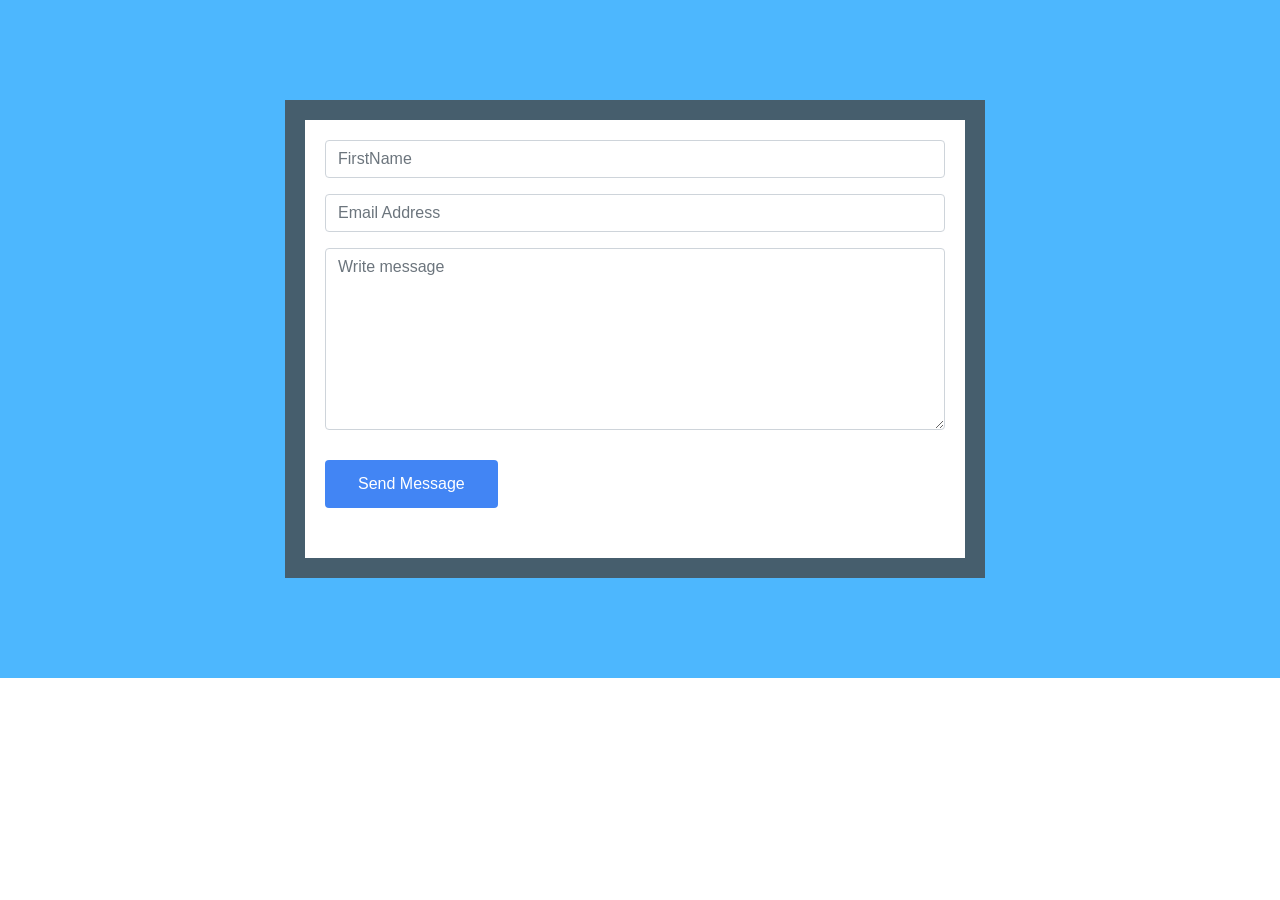
<file: exercice/index.html>
<!DOCTYPE html>
<html lang="en">
<head>
    <link rel="stylesheet" href="style.css">
    <link rel="stylesheet" href="https://maxcdn.bootstrapcdn.com/bootstrap/4.0.0/css/bootstrap.min.css">

</head>
<body>
    <div class="form4 top">
        <div class="container">
            <div class="row">
                <div class="col-md-7 col-md-offset-2">
                    <div class="form-bg">
                        <form class="form" action="post.php" method="post">
                            <div class="form-group"> <label class="sr-only">FirstName</label> <input type="text" name="FirstName" class="form-control" required="" id="nameNine" placeholder="FirstName"> </div>
                            <div class="form-group"> <label class="sr-only">Email</label> <input type="email" name="email" class="form-control" required="" id="emailNine" placeholder="Email Address"> </div>
                            <div class="form-group"> <label class="sr-only">Message</label> <textarea class="form-control" required="" name="Write-message" rows="7" id="messageNine" placeholder="Write message"></textarea> </div> 
                            <button type="submit" class="btn text-center btn-blue">Send Message</button>
                        </form>
                    </div>
                </div>
            </div>
        </div>
    </div>
   
</body>
</html>
</file>
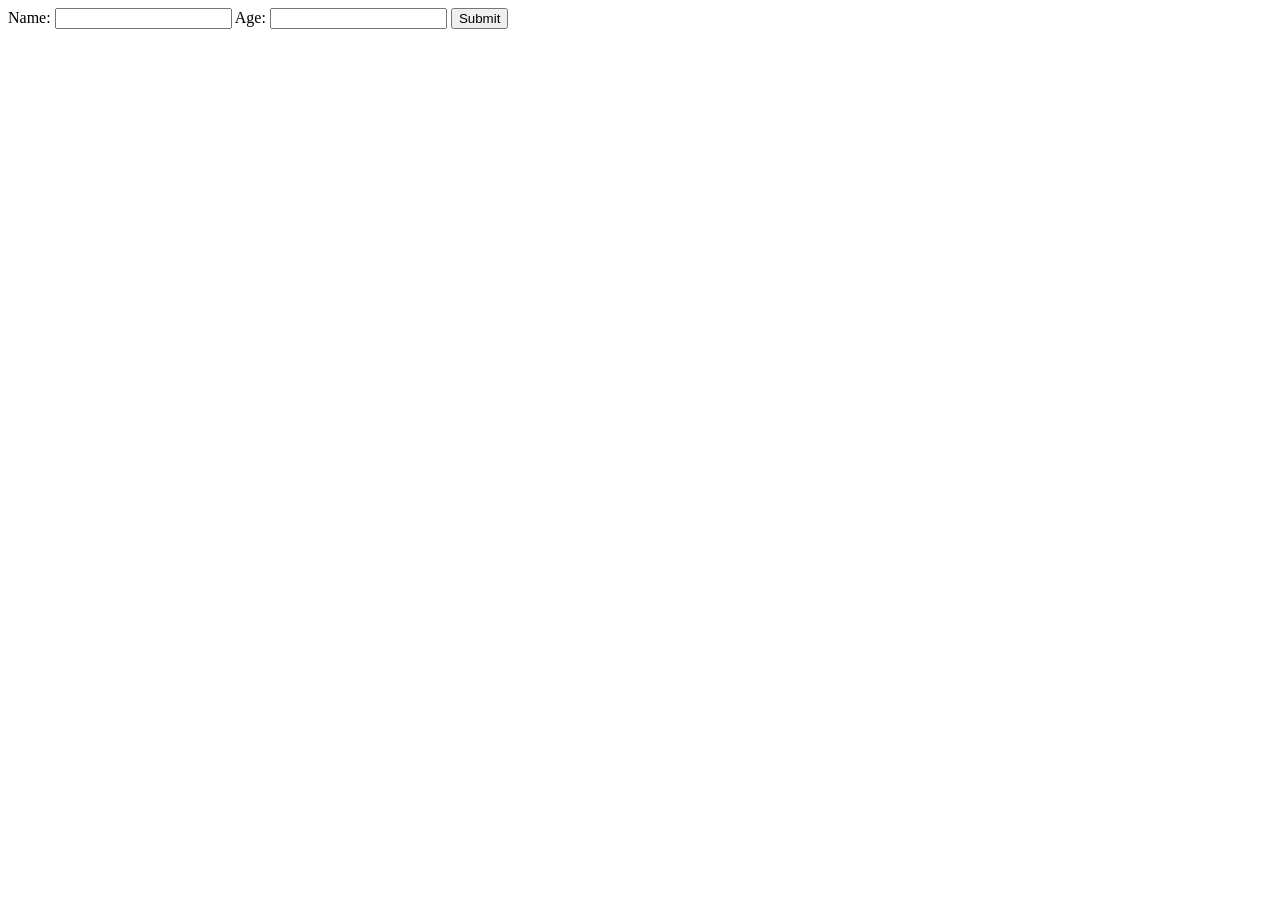
<file: post/index.html>
<!DOCTYPE html>
<html lang="en">
<head>
    <meta charset="UTF-8">
    <meta http-equiv="X-UA-Compatible" content="IE=edge">
    <meta name="viewport" content="width=device-width, initial-scale=1.0">
    <title>Document</title>
</head>


<body>
    <form action="post.php" method="post">
        Name: <input type="text" name="name">
        Age: <input type="text" name="age">
        <input type="submit">
    </form>
</body>
</html>
</file>
<file: exercice/style.css>
.form4 {
    background-color: #4DB7FE;
    background-size: cover
}

.top {
    padding-top: 100px;
    padding-bottom: 100px
    
}

.form-bg {
    background: rgba(68, 68, 65, 0.77);
    padding: 20px
    
    
}
.form-bg {
    margin-left: 200px;
    width: 700px;
}

.form {
    background-color: white !important;
    padding: 20px
}

.form-group {
    margin-bottom: 20px
}

.sr-only {
    position: absolute;
    width: 1px;
    height: 1px;
    padding: 0;
    margin: -1px;
    overflow: hidden;
    clip: rect(0, 0, 0, 0);
    border: 0
}

.form-control {
    border-top: 0px;
    border-left: 0px;
    border-right: 0px;
    border-bottom: 1px solid #61615e;
    background: transparent;
    -webkit-transition: all 0.3s ease 0s;
    -moz-transition: all 0.3s ease 0s;
    -o-transition: all 0.3s ease 0s;
    transition: all 0.3s ease 0s
}

button.btn {
    display: block;
    padding: 11px 32px;
    -webkit-transition: all 0.3s ease 0s;
    -moz-transition: all 0.3s ease 0s;
    -o-transition: all 0.3s ease 0s;
    transition: all 0.3s ease 0s;
    margin: 30px 0px
}

.btn-blue {
    background-color: #4285f4;
    color: #fff;
    border: 1px solid #4285f4
}
</file>
